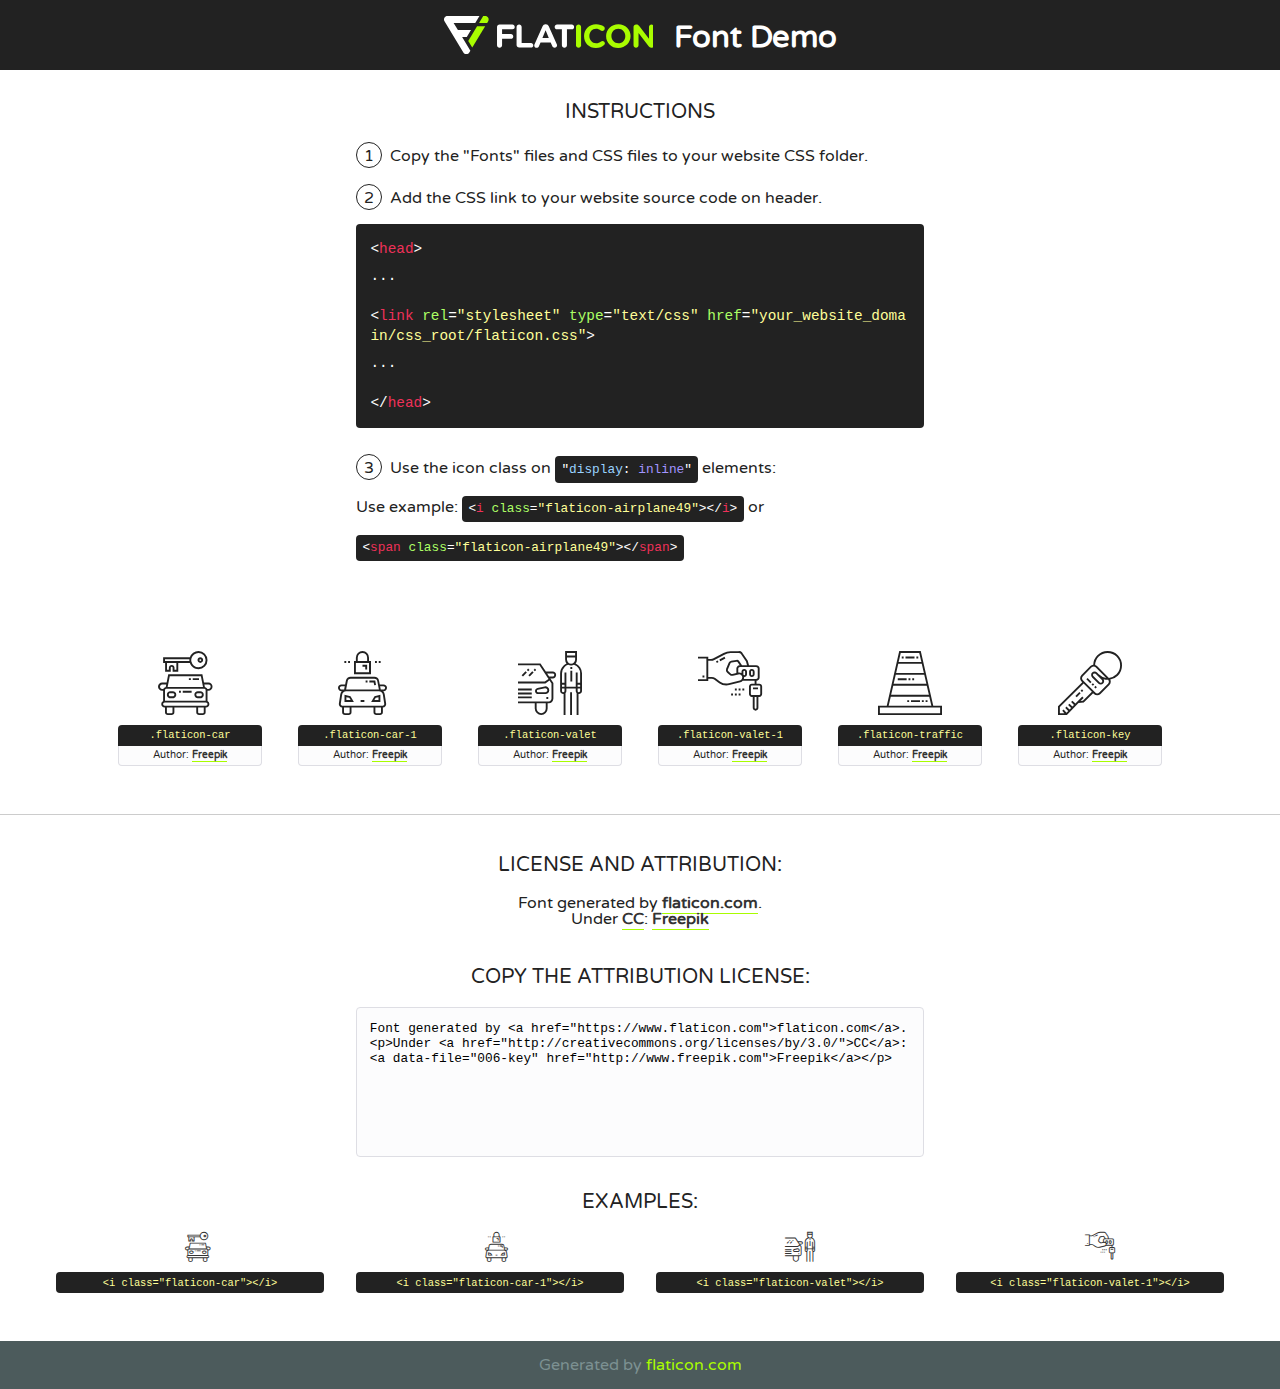
<file: Agri gear rentals/static/fonts/flaticon/font/flaticon.html>
<!DOCTYPE html>
<!--
  Flaticon icon font: Flaticon
  Creation date: 18/07/2019 07:36
-->
<html>
<!DOCTYPE html>
<html>

<head>
    <title>Flaticon WebFont</title>
    <link href="http://fonts.googleapis.com/css?family=Varela+Round" rel="stylesheet" type="text/css" />
    <link rel="stylesheet" type="text/css" href="flaticon.css">
    <meta charset="UTF-8">
    <style>
    html, body, div, span, applet, object, iframe,
    h1, h2, h3, h4, h5, h6, p, blockquote, pre,
    a, abbr, acronym, address, big, cite, code,
    del, dfn, em, img, ins, kbd, q, s, samp,
    small, strike, strong, sub, sup, tt, var,
    b, u, i, center,
    dl, dt, dd, ol, ul, li,
    fieldset, form, label, legend,
    table, caption, tbody, tfoot, thead, tr, th, td,
    article, aside, canvas, details, embed, 
    figure, figcaption, footer, header, hgroup, 
    menu, nav, output, ruby, section, summary,
    time, mark, audio, video {
        margin: 0;
        padding: 0;
        border: 0;
        font-size: 100%;
        font: inherit;
        vertical-align: baseline;
    }
    /* HTML5 display-role reset for older browsers */
    article, aside, details, figcaption, figure, 
    footer, header, hgroup, menu, nav, section {
        display: block;
    }
    body {
        line-height: 1;
    }
    ol, ul {
        list-style: none;
    }
    blockquote, q {
        quotes: none;
    }
    blockquote:before, blockquote:after,
    q:before, q:after {
        content: '';
        content: none;
    }
    table {
        border-collapse: collapse;
        border-spacing: 0;
    }
    body {
        font-family: 'Varela Round', Helvetica, Arial, sans-serif;
        font-size: 16px;
        color: #222;
    }
    a {
        color: #333;
        border-bottom: 1px solid #a9fd00;
        font-weight: bold;
        text-decoration: none;
    }
    * {
        -moz-box-sizing: border-box;
        -webkit-box-sizing: border-box;
        box-sizing: border-box;
        margin: 0;
        padding: 0;
    }
    [class^="flaticon-"]:before, [class*=" flaticon-"]:before, [class^="flaticon-"]:after, [class*=" flaticon-"]:after {
        font-family: Flaticon;
        font-size: 30px;
        font-style: normal;
        margin-left: 20px;
        color: #333;
    }
    .wrapper {
        max-width: 600px;
        margin: auto;
        padding: 0 1em;
    }
    .title {
        font-size: 1.25em;
        text-align: center;
        margin-bottom: 1em;
        text-transform: uppercase;
    }
    header {
        text-align: center;
        background-color: #222;
        color: #fff;
        padding: 1em;
    }
    header .logo {
        width: 210px;
        height: 38px;
        display: inline-block;
        vertical-align: middle;
        margin-right: 1em;
        border: none;
    }
    header strong {
        font-size: 1.95em;
        font-weight: bold;
        vertical-align: middle;
        margin-top: 5px;
        display: inline-block;
    }
    .demo {
        margin: 2em auto;
        line-height: 1.25em;
    }
    .demo ul li {
        margin-bottom: 1em;
    }
    .demo ul li .num {
        color: #222;
        border-radius: 20px;
        display: inline-block;
        width: 26px;
        padding: 3px;
        height: 26px;
        text-align: center;
        margin-right: 0.5em;
        border: 1px solid #222;
    }
    .demo ul li code {
        background-color: #222;
        border-radius: 4px;
        padding: 0.25em 0.5em;
        display: inline-block;
        color: #fff;
        font-family: Consolas,Monaco,Lucida Console,Liberation Mono,DejaVu Sans Mono,Bitstream Vera Sans Mono,Courier New, monospace;
        font-weight: lighter;
        margin-top: 1em;
        font-size: 0.8em;
        word-break: break-all;
    }
    .demo ul li code.big {
        padding: 1em;
        font-size: 0.9em;
    }
    .demo ul li code .red {
        color: #EF3159;
    }
    .demo ul li code .green {
        color: #ACFF65;
    }
    .demo ul li code .yellow {
        color: #FFFF99;
    }
    .demo ul li code .blue {
        color: #99D3FF;
    }
    .demo ul li code .purple {
        color: #A295FF;
    }
    .demo ul li code .dots {
        margin-top: 0.5em;
        display: block;
    }
    #glyphs {
        border-bottom: 1px solid #ccc;
        padding: 2em 0;
        text-align: center;
    }
    .glyph {
        display: inline-block;
        width: 9em;
        margin: 1em;
        text-align: center;
        vertical-align: top;
        background: #FFF;
    }
    .glyph .glyph-icon {
        padding: 10px;
        display: block;
        font-family:"Flaticon";
        font-size: 64px;
        line-height: 1;
    }
    .glyph .glyph-icon:before {
        font-size: 64px;
        color: #222;
        margin-left: 0;
    }
    .class-name {
        font-size: 0.65em;
        background-color: #222;
        color: #fff;
        border-radius: 4px 4px 0 0;
        padding: 0.5em;
        color: #FFFF99;
        font-family: Consolas,Monaco,Lucida Console,Liberation Mono,DejaVu Sans Mono,Bitstream Vera Sans Mono,Courier New, monospace;
    }
    .author-name {
        font-size: 0.6em;
        background-color: #fcfcfd;
        border: 1px solid #DEDEE4;
        border-top: 0;
        border-radius: 0 0 4px 4px;
        padding: 0.5em;
    }
    .class-name:last-child {
        font-size: 10px;
        color:#888;
    }
    .class-name:last-child a {
        font-size: 10px;
        color:#555;
    }
    .class-name:last-child a:hover {
        color:#a9fd00;
    }
    .glyph > input {
        display: block;
        width: 100px;
        margin: 5px auto;
        text-align: center;
        font-size: 12px;
        cursor: text;
    }
    .glyph > input.icon-input {
        font-family:"Flaticon";
        font-size: 16px;
        margin-bottom: 10px;
    }
    .attribution .title {
        margin-top: 2em;
    }
    .attribution textarea {
        background-color: #fcfcfd;
        padding: 1em;
        border: none;
        box-shadow: none;
        border: 1px solid #DEDEE4;
        border-radius: 4px;
        resize: none;
        width: 100%;
        height: 150px;
        font-size: 0.8em;
        font-family: Consolas,Monaco,Lucida Console,Liberation Mono,DejaVu Sans Mono,Bitstream Vera Sans Mono,Courier New, monospace;
        -webkit-appearance: none;
    }
    .iconsuse {
        margin: 2em auto;
        text-align: center;
        max-width: 1200px;
    }
    .iconsuse:after {
        content: '';
        display: table;
        clear: both;
    }
    .iconsuse .image {
        float: left;
        width: 25%;
        padding: 0 1em;
    }
    .iconsuse .image p {
        margin-bottom: 1em;
    }
    .iconsuse .image span {
        display: block;
        font-size: 0.65em;
        background-color: #222;
        color: #fff;
        border-radius: 4px;
        padding: 0.5em;
        color: #FFFF99;
        margin-top: 1em;
        font-family: Consolas,Monaco,Lucida Console,Liberation Mono,DejaVu Sans Mono,Bitstream Vera Sans Mono,Courier New, monospace;
    }
    #footer {
        text-align: center;
        background-color: #4C5B5C;
        color: #7c9192;
        padding: 1em;
    }
    #footer a {
        border: none;
        color: #a9fd00;
        font-weight: normal;
    }
    @media (max-width: 960px) {
        .iconsuse .image {
            width: 50%;
        }
    }
    @media (max-width: 560px) {
        .iconsuse .image {
            width: 100%;
        }
    }
    </style>
</head>

<body class="characters-off">

    <header>
        <a href="https://www.flaticon.com" target="_blank" class="logo">
            <svg version="1.1" xmlns="http://www.w3.org/2000/svg" xmlns:xlink="http://www.w3.org/1999/xlink" xmlns:a="http://ns.adobe.com/AdobeSVGViewerExtensions/3.0/" viewBox="0 0 560.875 102.036" enable-background="new 0 0 560.875 102.036" xml:space="preserve">
                <defs>
                </defs>
                <g>
                    <g class="letters">
                        <path fill="#ffffff" d="M141.596,29.675c0-3.777,2.985-6.767,6.764-6.767h34.438c3.426,0,6.15,2.728,6.15,6.15
                        c0,3.43-2.724,6.149-6.15,6.149h-27.674v13.091h23.719c3.429,0,6.151,2.724,6.151,6.15c0,3.43-2.723,6.149-6.151,6.149h-23.719
                        v17.574c0,3.773-2.986,6.761-6.764,6.761c-3.779,0-6.764-2.989-6.764-6.761V29.675z"></path>
                        <path fill="#ffffff" d="M193.844,29.149c0-3.781,2.985-6.767,6.764-6.767c3.776,0,6.763,2.985,6.763,6.767v42.957h25.039
                        c3.426,0,6.149,2.726,6.149,6.153c0,3.425-2.723,6.15-6.149,6.15h-31.802c-3.779,0-6.764-2.986-6.764-6.768V29.149z"></path>
                        <path fill="#ffffff" d="M241.891,75.71l21.438-48.407c1.492-3.341,4.215-5.357,7.906-5.357h0.792
                        c3.686,0,6.323,2.017,7.815,5.357l21.439,48.407c0.436,0.967,0.701,1.845,0.701,2.723c0,3.602-2.809,6.501-6.414,6.501
                        c-3.161,0-5.269-1.845-6.499-4.655l-4.132-9.661h-27.059l-4.301,10.102c-1.144,2.631-3.426,4.214-6.237,4.214
                        c-3.517,0-6.24-2.81-6.24-6.325C241.1,77.64,241.451,76.677,241.891,75.71z M279.932,58.666l-8.521-20.297l-8.526,20.297H279.932
                        z"></path>
                        <path fill="#ffffff" d="M314.864,35.387H301.86c-3.429,0-6.239-2.813-6.239-6.238c0-3.429,2.811-6.24,6.239-6.24h39.533
                        c3.426,0,6.237,2.811,6.237,6.24c0,3.425-2.811,6.238-6.237,6.238h-13.001v42.785c0,3.773-2.99,6.761-6.764,6.761
                        c-3.779,0-6.764-2.989-6.764-6.761V35.387z"></path>
                        <path fill="#A9FD00" d="M352.615,29.149c0-3.781,2.985-6.767,6.767-6.767c3.774,0,6.761,2.985,6.761,6.767v49.024
                        c0,3.773-2.987,6.761-6.761,6.761c-3.781,0-6.767-2.989-6.767-6.761V29.149z"></path>
                        <path fill="#A9FD00" d="M374.132,53.836v-0.179c0-17.481,13.178-31.801,32.065-31.801c9.22,0,15.459,2.458,20.557,6.238
                        c1.402,1.054,2.637,2.985,2.637,5.357c0,3.692-2.985,6.59-6.681,6.59c-1.845,0-3.071-0.702-4.044-1.319
                        c-3.776-2.813-7.729-4.393-12.562-4.393c-10.364,0-17.831,8.611-17.831,19.154v0.173c0,10.542,7.291,19.329,17.831,19.329
                        c5.715,0,9.492-1.756,13.359-4.834c1.049-0.874,2.458-1.491,4.039-1.491c3.429,0,6.325,2.813,6.325,6.236
                        c0,2.106-1.056,3.78-2.282,4.834c-5.539,4.834-12.036,7.733-21.878,7.733C387.572,85.464,374.132,71.493,374.132,53.836z"></path>
                        <path fill="#A9FD00" d="M433.009,53.836v-0.179c0-17.481,13.79-31.801,32.766-31.801c18.981,0,32.592,14.143,32.592,31.628v0.173
                        c0,17.483-13.785,31.807-32.769,31.807C446.625,85.464,433.009,71.32,433.009,53.836z M484.224,53.836v-0.179
                        c0-10.539-7.725-19.326-18.626-19.326c-10.893,0-18.449,8.611-18.449,19.154v0.173c0,10.542,7.73,19.329,18.626,19.329
                        C476.676,72.986,484.224,64.378,484.224,53.836z"></path>
                        <path fill="#A9FD00" d="M506.233,29.321c0-3.774,2.99-6.763,6.767-6.763h1.401c3.252,0,5.183,1.583,7.029,3.953l26.093,34.265
                        V29.059c0-3.692,2.99-6.677,6.681-6.677c3.683,0,6.671,2.985,6.671,6.677v48.934c0,3.78-2.987,6.765-6.764,6.765h-0.436
                        c-3.257,0-5.188-1.581-7.034-3.953l-27.056-35.492v32.944c0,3.687-2.985,6.676-6.678,6.676c-3.683,0-6.673-2.989-6.673-6.676
                        V29.321z"></path>
                    </g>
                    <g class="insignia">
                        <path fill="#ffffff" d="M48.372,56.137h12.517l11.156-18.537H37.186L25.688,18.539h57.825L94.668,0H9.271
                        C5.925,0,2.842,1.801,1.198,4.716c-1.644,2.907-1.593,6.482,0.134,9.343l50.38,83.501c1.678,2.781,4.689,4.476,7.938,4.476
                        c3.246,0,6.257-1.695,7.935-4.476l2.898-4.804L48.372,56.137z"></path>
                        <g class="i">
                            <path fill="#A9FD00" d="M93.575,18.539h0.031v0.004l21.652,0.004l2.705-4.488c1.727-2.861,1.778-6.436,0.133-9.343
                            C116.454,1.801,113.371,0,110.026,0h-5.294L93.575,18.539z"></path>
                            <polygon fill="#A9FD00" points="88.291,27.356 64.725,66.486 75.519,84.404 109.942,27.356"></polygon>
                        </g>
                    </g>
                </g>
            </svg>
        </a>
        <strong>Font Demo</strong>
    </header>


    <section class="demo wrapper">

        <p class="title">Instructions</p>

        <ul>
            <li>
                <span class="num">1</span>Copy the "Fonts" files and CSS files to your website CSS folder.
            </li>
            <li>
                <span class="num">2</span>Add the CSS link to your website source code on header.
                <code class="big">
                    &lt;<span class="red">head</span>&gt;
                    <br/><span class="dots">...</span>
                    <br/>&lt;<span class="red">link</span> <span class="green">rel</span>=<span class="yellow">"stylesheet"</span> <span class="green">type</span>=<span class="yellow">"text/css"</span> <span class="green">href</span>=<span class="yellow">"your_website_domain/css_root/flaticon.css"</span>&gt;
                    <br/><span class="dots">...</span>
                    <br/>&lt;/<span class="red">head</span>&gt;
                </code>
            </li>

            <li>
                <p>
                    <span class="num">3</span>Use the icon class on <code>"<span class="blue">display</span>:<span class="purple"> inline</span>"</code> elements:
                    <br />
                    Use example: <code>&lt;<span class="red">i</span> <span class="green">class</span>=<span class="yellow">&quot;flaticon-airplane49&quot;</span>&gt;&lt;/<span class="red">i</span>&gt;</code> or <code>&lt;<span class="red">span</span> <span class="green">class</span>=<span class="yellow">&quot;flaticon-airplane49&quot;</span>&gt;&lt;/<span class="red">span</span>&gt;</code>
            </li>
        </ul>

    </section>




   <section id="glyphs">          
    
      
        <div class="glyph"><div class="glyph-icon flaticon-car"></div>
            <div class="class-name">.flaticon-car</div>
            <div class="author-name">Author: <a data-file="001-car" href="http://www.freepik.com">Freepik</a> </div> 
        </div>        
        
        <div class="glyph"><div class="glyph-icon flaticon-car-1"></div>
            <div class="class-name">.flaticon-car-1</div>
            <div class="author-name">Author: <a data-file="002-car-1" href="http://www.freepik.com">Freepik</a> </div> 
        </div>        
        
        <div class="glyph"><div class="glyph-icon flaticon-valet"></div>
            <div class="class-name">.flaticon-valet</div>
            <div class="author-name">Author: <a data-file="003-valet" href="http://www.freepik.com">Freepik</a> </div> 
        </div>        
        
        <div class="glyph"><div class="glyph-icon flaticon-valet-1"></div>
            <div class="class-name">.flaticon-valet-1</div>
            <div class="author-name">Author: <a data-file="004-valet-1" href="http://www.freepik.com">Freepik</a> </div> 
        </div>        
        
        <div class="glyph"><div class="glyph-icon flaticon-traffic"></div>
            <div class="class-name">.flaticon-traffic</div>
            <div class="author-name">Author: <a data-file="005-traffic" href="http://www.freepik.com">Freepik</a> </div> 
        </div>        
        
        <div class="glyph"><div class="glyph-icon flaticon-key"></div>
            <div class="class-name">.flaticon-key</div>
            <div class="author-name">Author: <a data-file="006-key" href="http://www.freepik.com">Freepik</a> </div> 
        </div>        
        

    </section>



    <section class="attribution wrapper"   style="text-align:center;">

      <div class="title">License and attribution:</div><div class="attrDiv">Font generated by <a href="https://www.flaticon.com">flaticon.com</a>. <div><p>Under <a href="http://creativecommons.org/licenses/by/3.0/">CC</a>: <a data-file="006-key" href="http://www.freepik.com">Freepik</a></p>  </div>
      </div>
      <div class="title">Copy the Attribution License:</div>

    <textarea onclick="this.focus();this.select();">Font generated by &lt;a href=&quot;https://www.flaticon.com&quot;&gt;flaticon.com&lt;/a&gt;. <p>Under <a href="http://creativecommons.org/licenses/by/3.0/">CC</a>: <a data-file="006-key" href="http://www.freepik.com">Freepik</a></p>  
     </textarea>

    </section>

    <section class="iconsuse">

          <div class="title">Examples:</div>            
             
            <div class="image">
                <p>
                    <i class="glyph-icon flaticon-car"></i> 
                    <span>&lt;i class=&quot;flaticon-car&quot;&gt;&lt;/i&gt;</span>
                </p>
            </div>
            
            <div class="image">
                <p>
                    <i class="glyph-icon flaticon-car-1"></i> 
                    <span>&lt;i class=&quot;flaticon-car-1&quot;&gt;&lt;/i&gt;</span>
                </p>
            </div>
            
            <div class="image">
                <p>
                    <i class="glyph-icon flaticon-valet"></i> 
                    <span>&lt;i class=&quot;flaticon-valet&quot;&gt;&lt;/i&gt;</span>
                </p>
            </div>
            
            <div class="image">
                <p>
                    <i class="glyph-icon flaticon-valet-1"></i> 
                    <span>&lt;i class=&quot;flaticon-valet-1&quot;&gt;&lt;/i&gt;</span>
                </p>
            </div>
                       
        </div>
                            
    </section>

<div id="footer">
    <div>Generated by <a href="https://www.flaticon.com">flaticon.com</a>
    </div>
</div>



</body>
</html>
</file>
<file: Agri gear rentals/static/fonts/flaticon/font/flaticon.css>
/*
  	Flaticon icon font: Flaticon
  	Creation date: 18/07/2019 07:36
  	*/

@font-face {
  font-family: "Flaticon";
  src: url("./Flaticon.eot");
  src: url("./Flaticon.eot?#iefix") format("embedded-opentype"),
       url("./Flaticon.woff2") format("woff2"),
       url("./Flaticon.woff") format("woff"),
       url("./Flaticon.ttf") format("truetype"),
       url("./Flaticon.svg#Flaticon") format("svg");
  font-weight: normal;
  font-style: normal;
}

@media screen and (-webkit-min-device-pixel-ratio:0) {
  @font-face {
    font-family: "Flaticon";
    src: url("./Flaticon.svg#Flaticon") format("svg");
  }
}

[class^="flaticon-"]:before, [class*=" flaticon-"]:before,
[class^="flaticon-"]:after, [class*=" flaticon-"]:after {   
  font-family: Flaticon;
        font-weight: normal;
  font-variant: normal;
  text-transform: none;
  line-height: 1;

  /* Better Font Rendering =========== */
  -webkit-font-smoothing: antialiased;
  -moz-osx-font-smoothing: grayscale;
}

.flaticon-car:before { content: "\f100"; }
.flaticon-car-1:before { content: "\f101"; }
.flaticon-valet:before { content: "\f102"; }
.flaticon-valet-1:before { content: "\f103"; }
.flaticon-traffic:before { content: "\f104"; }
.flaticon-key:before { content: "\f105"; }
</file>
